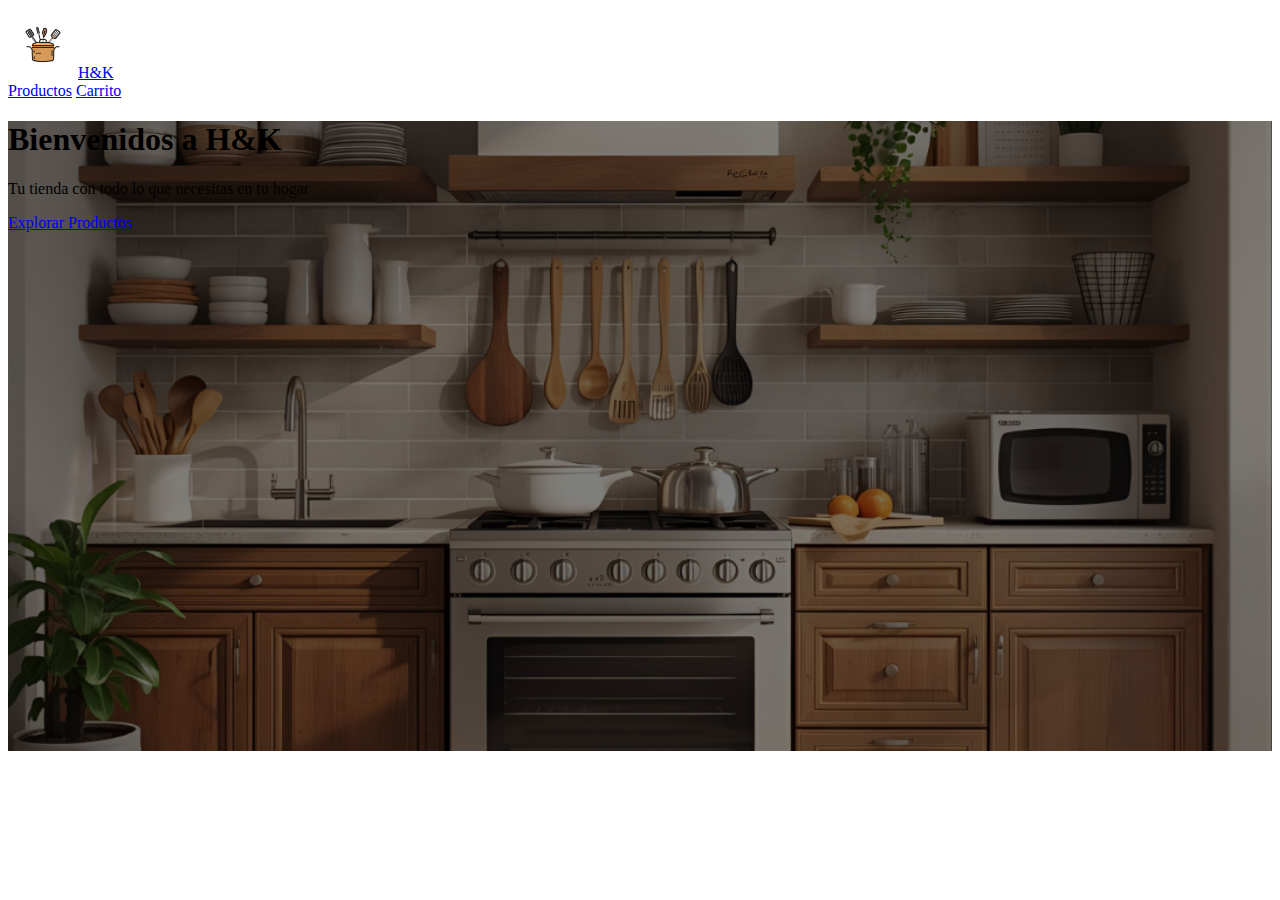
<file: index.html>
<!DOCTYPE html>
<html lang="en">
  <head>
    <meta charset="UTF-8" />
    <meta name="viewport" content="width=device-width, initial-scale=1.0" />
    <title>Tienda DecoHome</title>
    <link rel="stylesheet" href="assets/css/style.css" />
    <link
      href="https://cdn.jsdelivr.net/npm/bootstrap@5.3.8/dist/css/bootstrap.min.css"
      rel="stylesheet"
      integrity="sha384-sRIl4kxILFvY47J16cr9ZwB07vP4J8+LH7qKQnuqkuIAvNWLzeN8tE5YBujZqJLB"
      crossorigin="anonymous"
    />
  </head>
  <body>
    <!-- Cabecera de la página -->
    <header>
      <nav class="navbar navbar-color">
        <div
          class="container d-flex justify-content-between align-items-center"
        >
          <div>
            <a class="navbar-brand" href="#">
              <img
                src="assets/img/icono-tiendaH&K.png"
                alt="Pastel"
                width="70"
                height="70"
              />H&K
            </a>
          </div>
          <div class="nav-links d-flex gap-3">
            <a href="#contenedor-productos" class="nav-link">Productos</a>
            <a href="#carrito.html" class="nav-link">Carrito</a>
          </div>
        </div>
      </nav>
    </header>

    <main>
      <!-- Inicio de la Página -->
      <section id="img-fondoInicio" class="d-flex align-items-center">
        <div class="container text-center text-white">
          <h1>Bienvenidos a H&K</h1>
          <p class="lead">Tu tienda con todo lo que necesitas en tu hogar</p>
          <a href="#contenedor-productos" class="btn btn-secondary btn-lg"
            >Explorar Productos</a
          >
        </div>
      </section>
    </main>
    <script
      src="https://cdn.jsdelivr.net/npm/bootstrap@5.3.8/dist/js/bootstrap.bundle.min.js"
      integrity="sha384-FKyoEForCGlyvwx9Hj09JcYn3nv7wiPVlz7YYwJrWVcXK/BmnVDxM+D2scQbITxI"
      crossorigin="anonymous"
    ></script>
    <script src="assets/js/index.js"></script>
  </body>
</html>
</file>
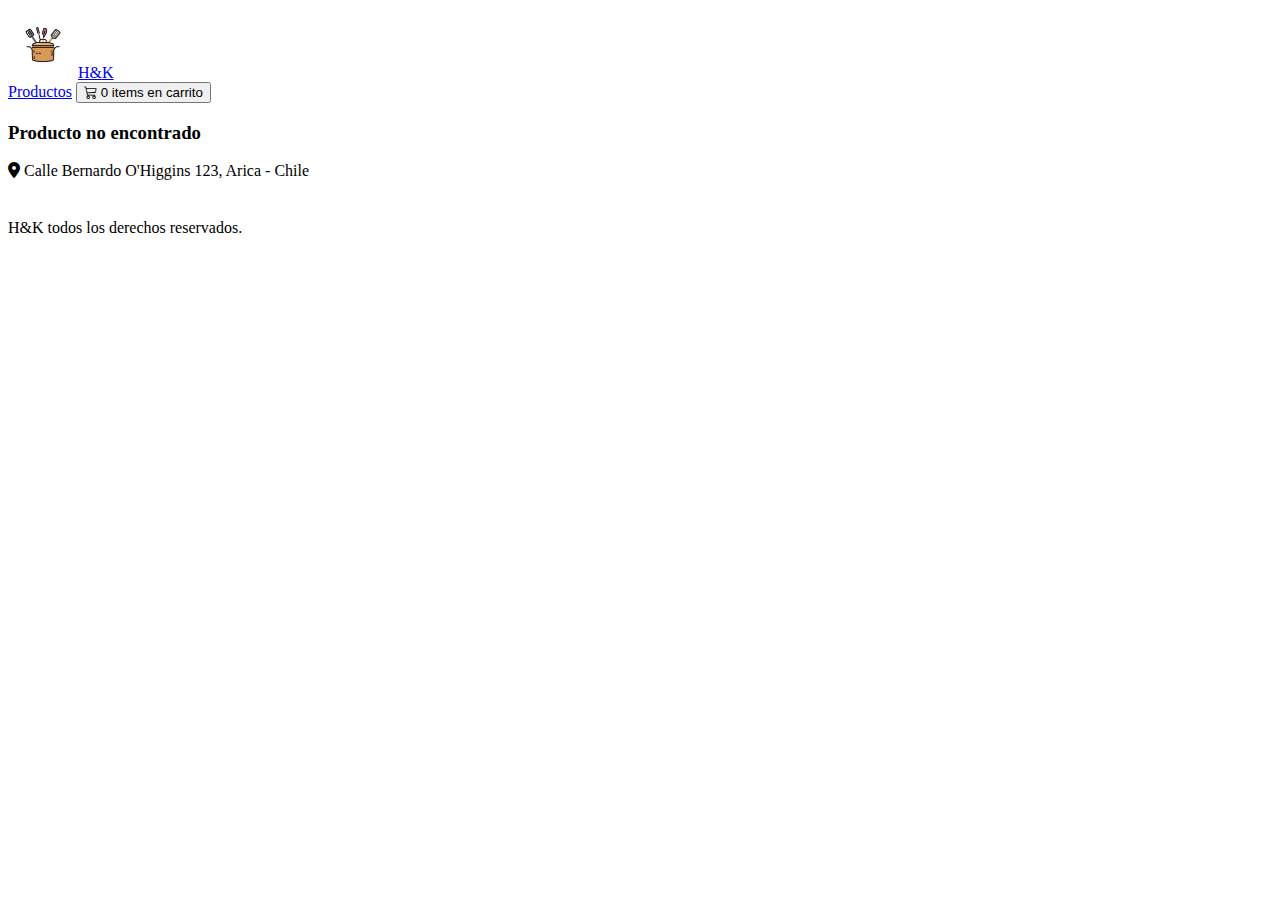
<file: detallesproducto.html>
<!DOCTYPE html>
<html lang="en">
  <head>
    <meta charset="UTF-8" />
    <meta name="viewport" content="width=device-width, initial-scale=1.0" />
    <title>Tienda DecoHome</title>
    <link rel="stylesheet" href="assets/css/style.css" />
    <link
      href="https://cdn.jsdelivr.net/npm/bootstrap@5.3.8/dist/css/bootstrap.min.css"
      rel="stylesheet"
      integrity="sha384-sRIl4kxILFvY47J16cr9ZwB07vP4J8+LH7qKQnuqkuIAvNWLzeN8tE5YBujZqJLB"
      crossorigin="anonymous"
    />
    <link
      rel="stylesheet"
      href="https://cdnjs.cloudflare.com/ajax/libs/font-awesome/6.4.0/css/all.min.css"
    />
    <link
      rel="stylesheet"
      href="https://cdn.jsdelivr.net/npm/bootstrap-icons@1.13.1/font/bootstrap-icons.min.css"
    />
  </head>

  <body class="d-flex flex-column min-vh-100">
    <!-- Cabecera de la pagina -->
  <header class="sticky-top bg-light">
      <nav class="navbar sticky-top">
        <div
          class="container d-flex justify-content-between align-items-center"
          >
          <div>
            <a class="navbar-brand" href="#">
              <img
                src="assets/img/icono-tiendaH&K.png"
                alt="Pastel"
                width="70"
                height="70"
              />H&K
            </a>
          </div>
          <div class="nav-links d-flex align-items-center gap-3">
            <a href="index.html" class="nav-link">Productos</a>
            <button
              class="btn btn-light position-relative"
              type="button"
              data-bs-toggle="offcanvas"
              data-bs-target="#carritoLateral"
              aria-controls="carritoLateral"
            >
              <i class="bi bi-cart3 fs-5"></i>
              <span
                id="contador-badge"
                class="position-absolute top-0 start-100 translate-middle badge rounded-pill bg-danger badge"
              >
                0
                <span class="visually-hidden">items en carrito</span>
              </span>
            </button>
          </div>
        </div>
      </nav>
    </header>

    <!-- Seccion de detalle del producto -->
    <section class="container mt-5 mb-5">

      <div id="contenedor">
      </div>
    </section>

    <!-- Pie de la pagina -->
    <footer class="bg-black text-center mt-auto">
      <div class="container">
        <p class="text-light pt-3 mb-2">
          <i class="fas fa-map-marker-alt text-light"></i> Calle Bernardo
          O'Higgins 123, Arica - Chile
        </p>

        <div class="contenedor-iconos pb-2">
          <a href="#" class="footer-icon" title="Instagram">
            <i class="fab fa-instagram"></i>
          </a>
          <a href="#" class="footer-icon" title="Facebook">
            <i class="fab fa-facebook"></i>
          </a>
          <a href="#" class="footer-icon" title="WhatsApp">
            <i class="fab fa-whatsapp"></i>
          </a>
        </div>
        <div class="text-light pb-3">H&K todos los derechos reservados.</div>
      </div>
    </footer>

    <script
      src="https://cdn.jsdelivr.net/npm/bootstrap@5.3.8/dist/js/bootstrap.bundle.min.js"
      integrity="sha384-FKyoEForCGlyvwx9Hj09JcYn3nv7wiPVlz7YYwJrWVcXK/BmnVDxM+D2scQbITxI"
      crossorigin="anonymous"
    ></script>
    <script src="assets/js/detallesproducto.js"></script>
  </body>
</html>
</file>
<file: assets/css/style.css>
#img-fondoInicio {
  background-image: linear-gradient(rgba(0, 0, 0, 0.5), rgba(0, 0, 0, 0.5)),
    url("/assets/img/img-inicio.png");
  background-size: cover;
  background-position: center;
  min-height: 70vh;
}

.footer-icon {
  color: #ffffff;
  font-size: 20px;
  margin: 10px;
  text-decoration: none;
}
</file>
